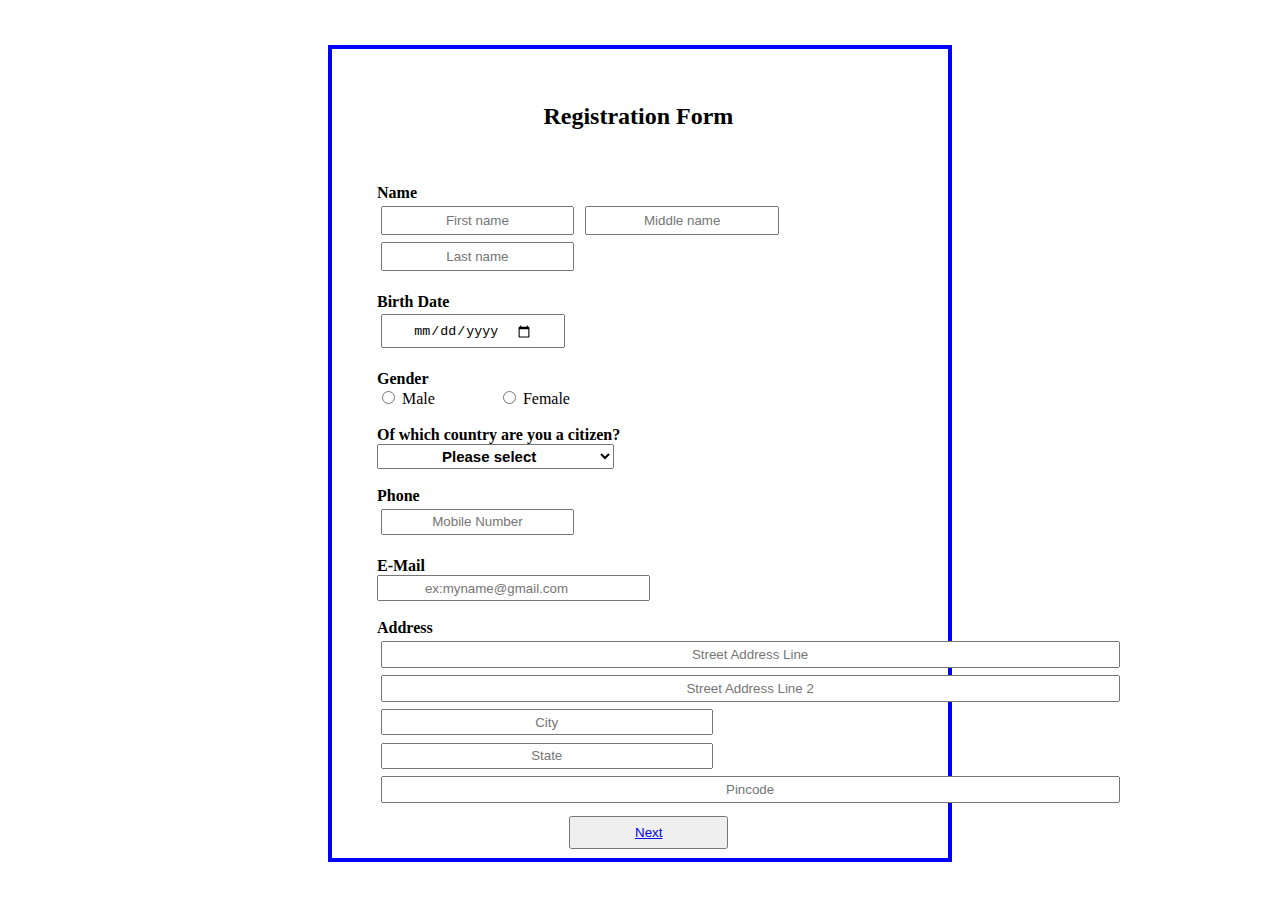
<file: index.html>
<!DOCTYPE html>
<html lang="en">

<head>
    <meta charset="UTF-8">
    <meta name="viewport" content="width=device-width, initial-scale=1.0">
    <title>Document</title>
    <link rel="stylesheet" href="style.css">
</head>

<body>
    <form action="post">
        <h2>Registration Form</h2>
        <div>
            <b><label for="name">Name</label></b><br>
            <input type="text" class="Fname name" id="name" name="name" placeholder="First name" required>
            <input type="text" class="Mname name" placeholder="Middle name" required>
            <input type="text" class="Lname name" placeholder="Last name" required>
        </div>
        <br>
        <div>
            <b><label for="Birth">Birth Date</label></b><br>
            <input type="date" name="Birth" id="Birth" required>
        </div>
        <br>
        <div>
            <b><label for="Gender">Gender</label></b><br>
            <input type="radio" name="Gender" id="Male" required>
            <label for="Male">Male</label>
            <input class="Female" type="radio" name="Gender" id="Female">
            <label for="Female">Female</label><br>
        </div>
        <br>
        <div>
            <b><label class="country" for="country">Of which country are you a citizen?</label></b><br>
            <select class="select" name="country" id="country" required>
                <option value="country">Please select</option>
                <option value="country">Mumbai</option>
                <option value="country">Delhi</option>
                <option value="country">Hydrabad</option>
                <option value="country">Jaipur</option>
            </select>
        </div>
        <br>
        <div>
            <b><label for="number">Phone</label></b><br>
            <input type="tel" id="number" class="number" placeholder="Mobile Number" required>
        </div>
        <br>
        <div>
            <b><label class="email" for="email">E-Mail</label></b><br>
            <input type="email" id="email" placeholder="ex:myname@gmail.com" required>
        </div>
        <br>
        <div>
            <b><label for="Street Address">Address</label></b><br>
            <input type="text" id="Street Address" class="Street" name="Street Address"
                placeholder="Street Address Line">
            <br>
            <input type="text" id="Street Address" class="Street" name="Street Address"
                placeholder="Street Address Line 2"><br>
            <input type="text" class="City" name="City" placeholder="City">
            <input type="text" class="City" name="State" placeholder="State"><br>
            <input type="text" id="Street Address" class="Street" name="Pincode" placeholder="Pincode">
        </div>
        <div>
            <button type="Submit" value="submit" class="Next"><a href="submit.html">Next</a></button>

        </div>

    </form>
</body>

</html>
</file>
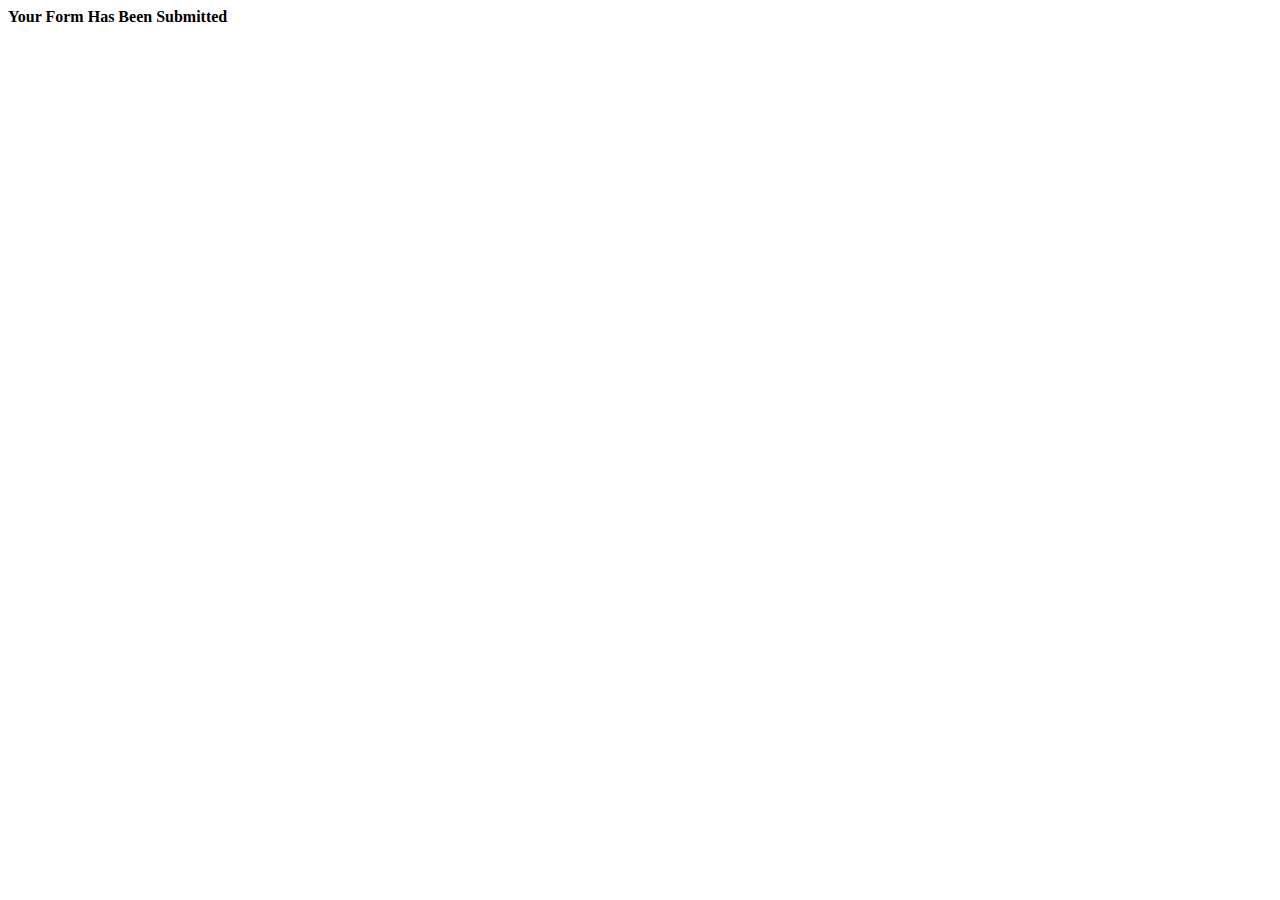
<file: submit.html>
<!DOCTYPE html>
<html lang="en">
<head>
    <meta charset="UTF-8">
    <meta name="viewport" content="width=device-width, initial-scale=1.0">
    <title>Submitted</title>
</head>
<body>
    <b>Your Form Has Been Submitted</b>
</body>
</html>
</file>
<file: style.css>
form{
    border: 4px solid blue;
    padding: 0vw 5vh ; 
    margin: 5vh 25vw;
}   
.name{
    text-align: center;
    padding: 0.4vw 0.7vh;
    margin: 0.4vh;
}
#Birth{
    padding: 0.7vh 2.4vw;
    margin: 0.4vh;
}
h2{
    margin: 6vh 13vw ;
}
.Female{
    margin-left: 5vw;
}
.select{
    font-size: 15px;
    font-weight:bolder;
    /* padding-left: 55px; */
    /* padding-right: 55px; */
    padding: 2px 60px 2px 60px;
}
.number{
    text-align: center;
    padding: 0.3vw 0.7vh;
    margin: 0.4vh;
}
#email{
    padding:0.3vw 5.1vh;
}
.Street{
    text-align: center;
    padding: 0.3vw 31vh;
    margin: 0.4vh;
}
.City{
    text-align: center;
    margin: 0.4vh;
    padding: 0.3vw 8.4vh;
}
.Next{
    margin: 1vh 15vw;
    padding: 0.8vh 5vw;
}
</file>
